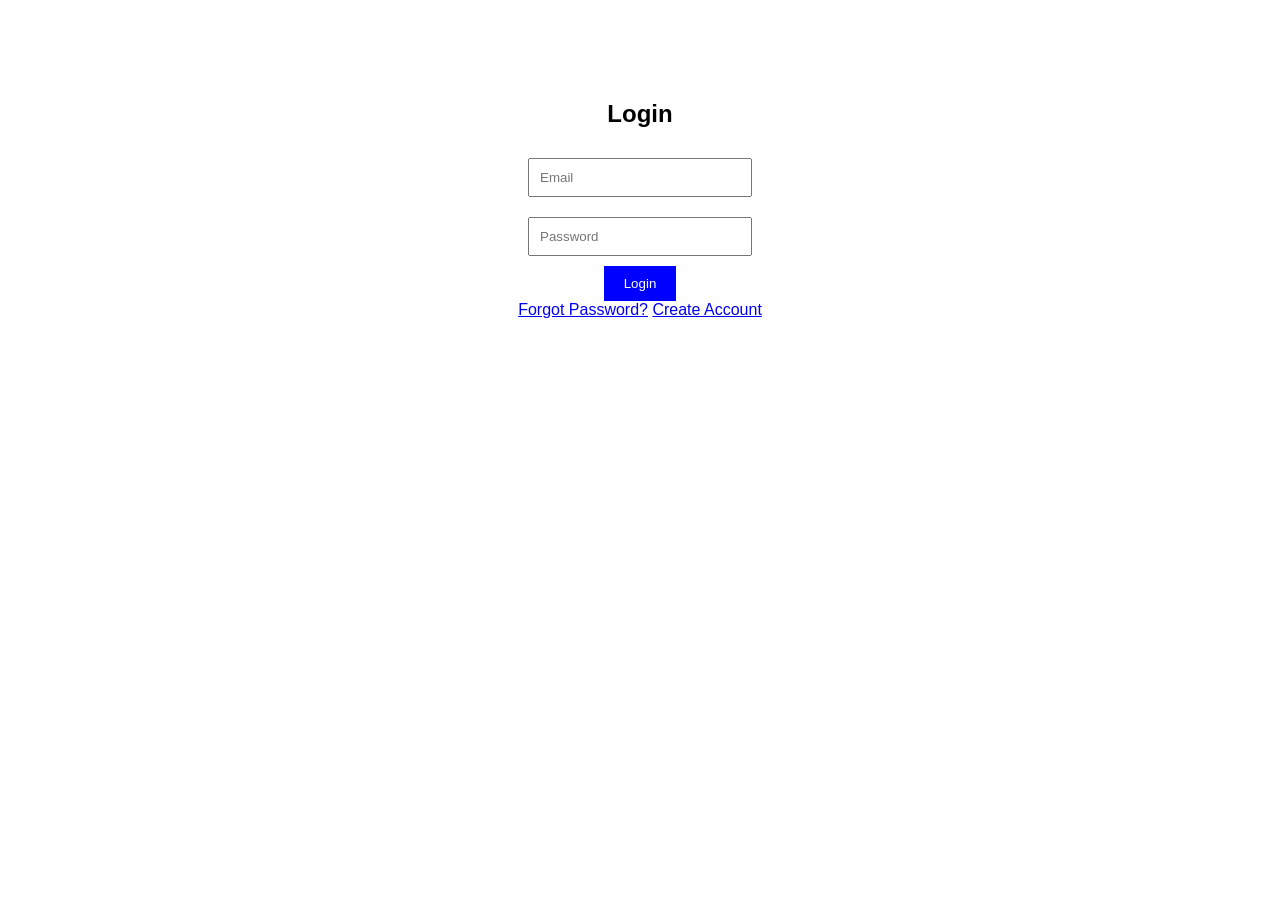
<file: index.html>
<!DOCTYPE html>
<html>
<head>
  <title>Login</title>
  <link rel="stylesheet" href="style.css">
</head>
<body>

<h2>Login</h2>

<form action="login.php" method="POST">
  <input type="email" name="email" placeholder="Email" required><br>
  <input type="password" name="password" placeholder="Password" required><br>
  <button type="submit">Login</button>

</form>
<a href="forgot.html">Forgot Password?</a>
<a href="signup.html">Create Account</a>

</body>
</html>
</file>
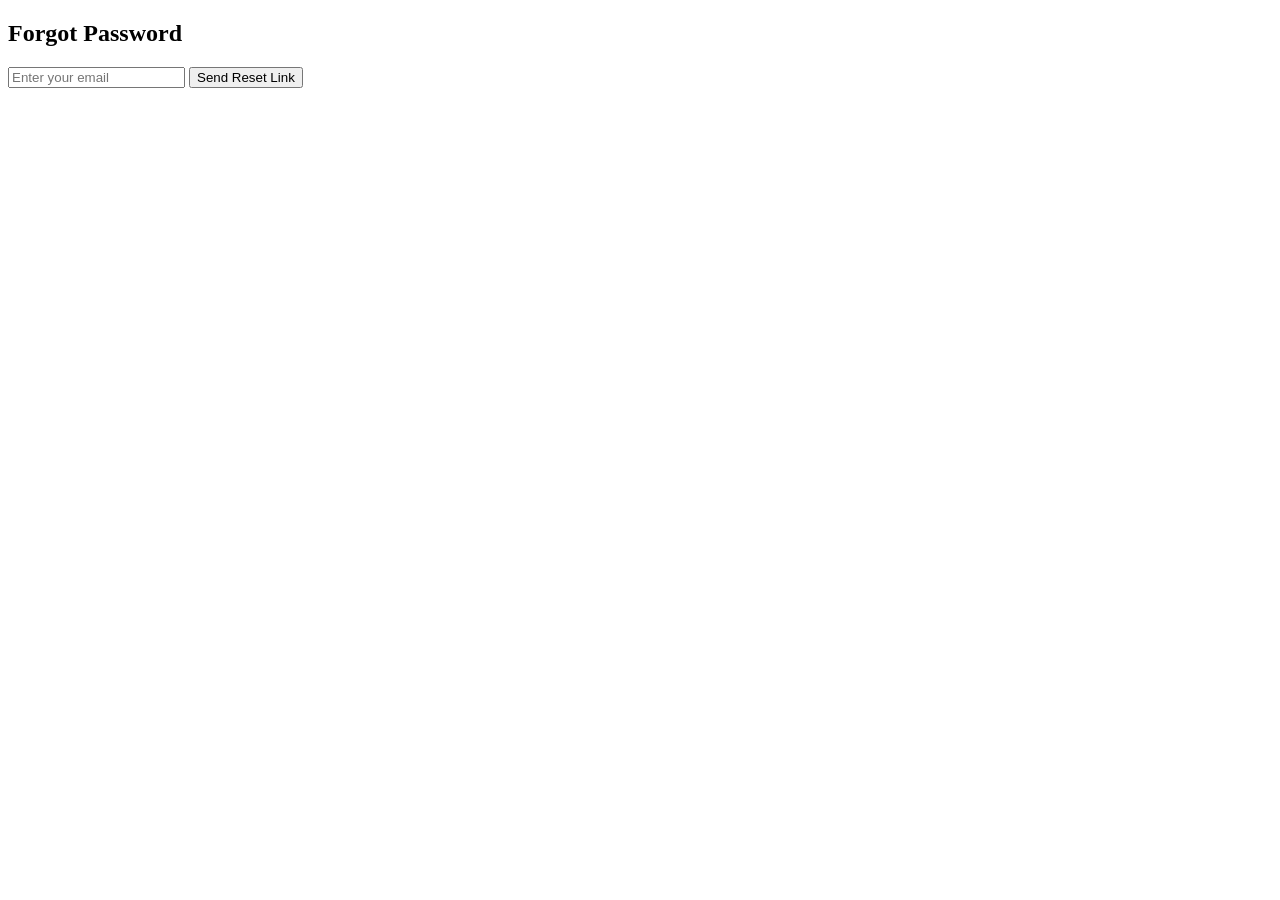
<file: forgot.html>
<!DOCTYPE html>
<html>
<head>
  <title>Forgot Password</title>
</head>
<body>

<h2>Forgot Password</h2>

<form action="forgot.php" method="POST">
  <input type="email" name="email" placeholder="Enter your email" required>
  <button type="submit">Send Reset Link</button>
</form>

</body>
</html>
</file>
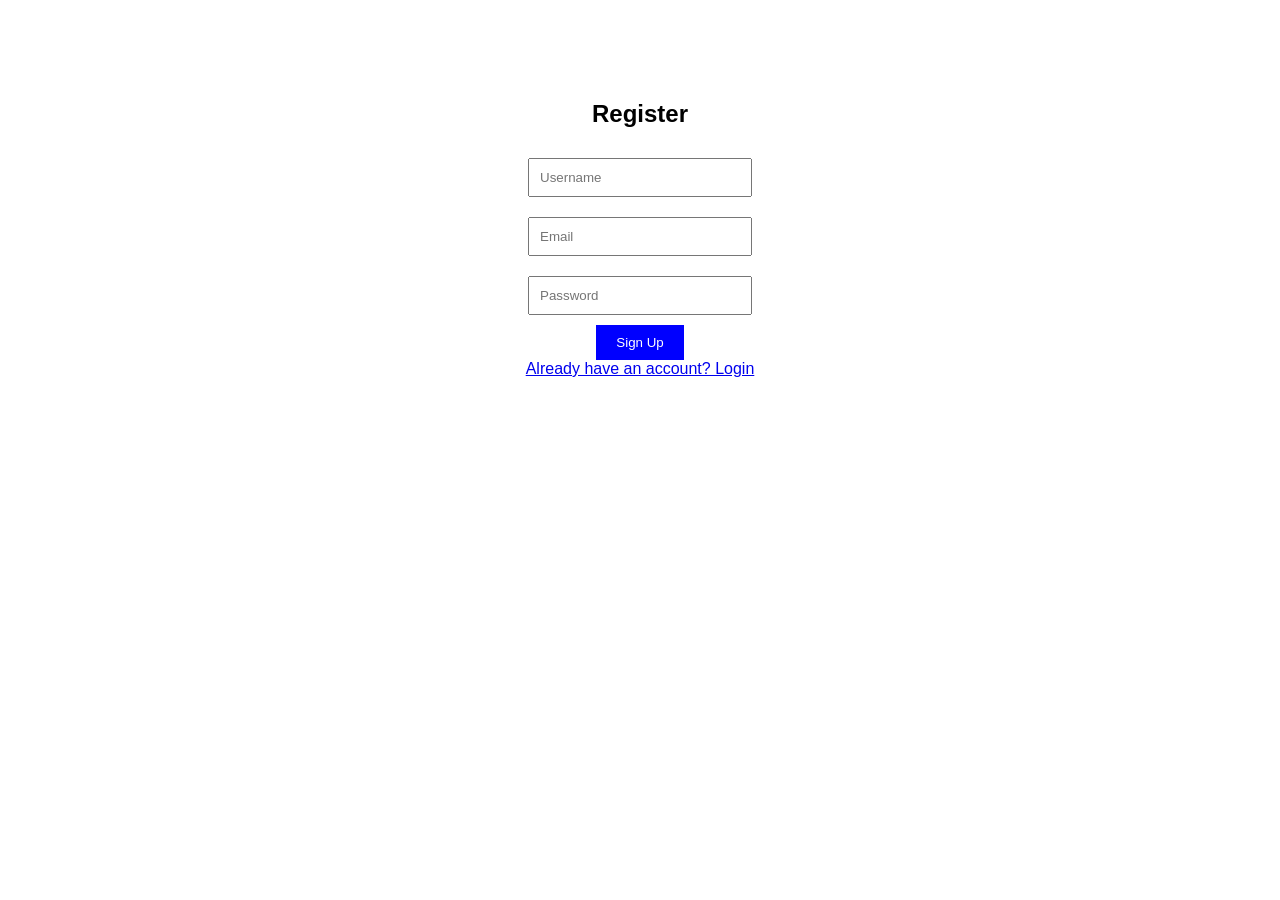
<file: signup.html>
<!DOCTYPE html>
<html>
<head>
  <title>Signup</title>
  <link rel="stylesheet" href="style.css">
</head>
<body>

<h2>Register</h2>

<form action="register.php" method="POST">
  <input type="text" name="username" placeholder="Username" required><br>
  <input type="email" name="email" placeholder="Email" required><br>
  <input type="password" name="password" placeholder="Password" required><br>
  <button type="submit">Sign Up</button>
</form>

<a href="index.html">Already have an account? Login</a>

</body>
</html>
</file>
<file: style.css>
body {
  font-family: Arial;
  text-align: center;
  margin-top: 100px;
}

input {
  padding: 10px;
  margin: 10px;
  width: 200px;
}

button {
  padding: 10px 20px;
  background: blue;
  color: white;
  border: none;
}
</file>
